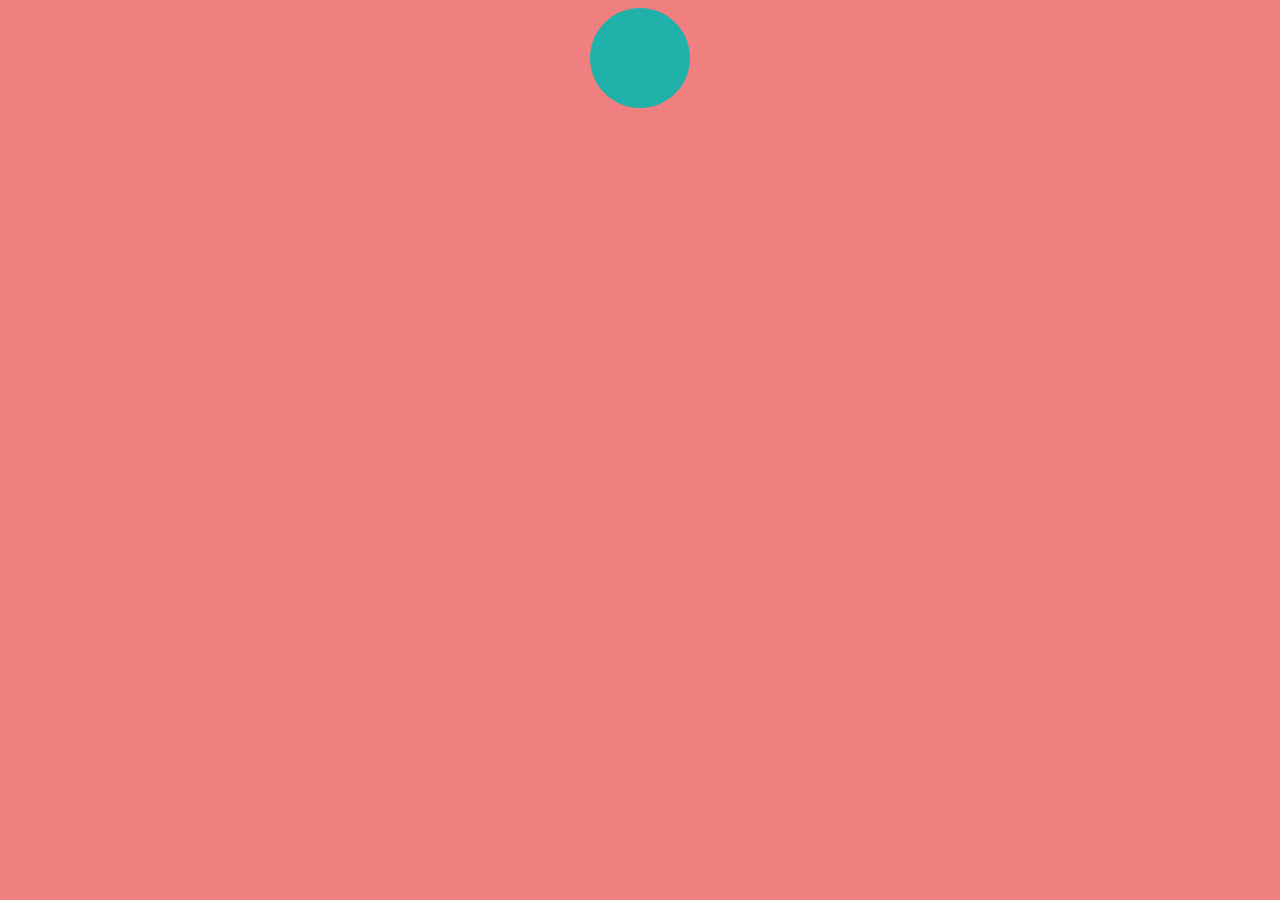
<file: quiz-1.html>
<!DOCTYPE html>
<html lang="en">
<head>
    <meta charset="UTF-8">
    <meta http-equiv="X-UA-Compatible" content="IE=edge">
    <meta name="viewport" content="width=device-width, initial-scale=1.0">
    <title>Pop Quiz 1</title>
    <link rel="stylesheet" href="styles.css" />
</head>
<body id="quiz-1">
    <div class="circle"></div>
</body>
</html>

<!-- add a circle to the page -->
</file>
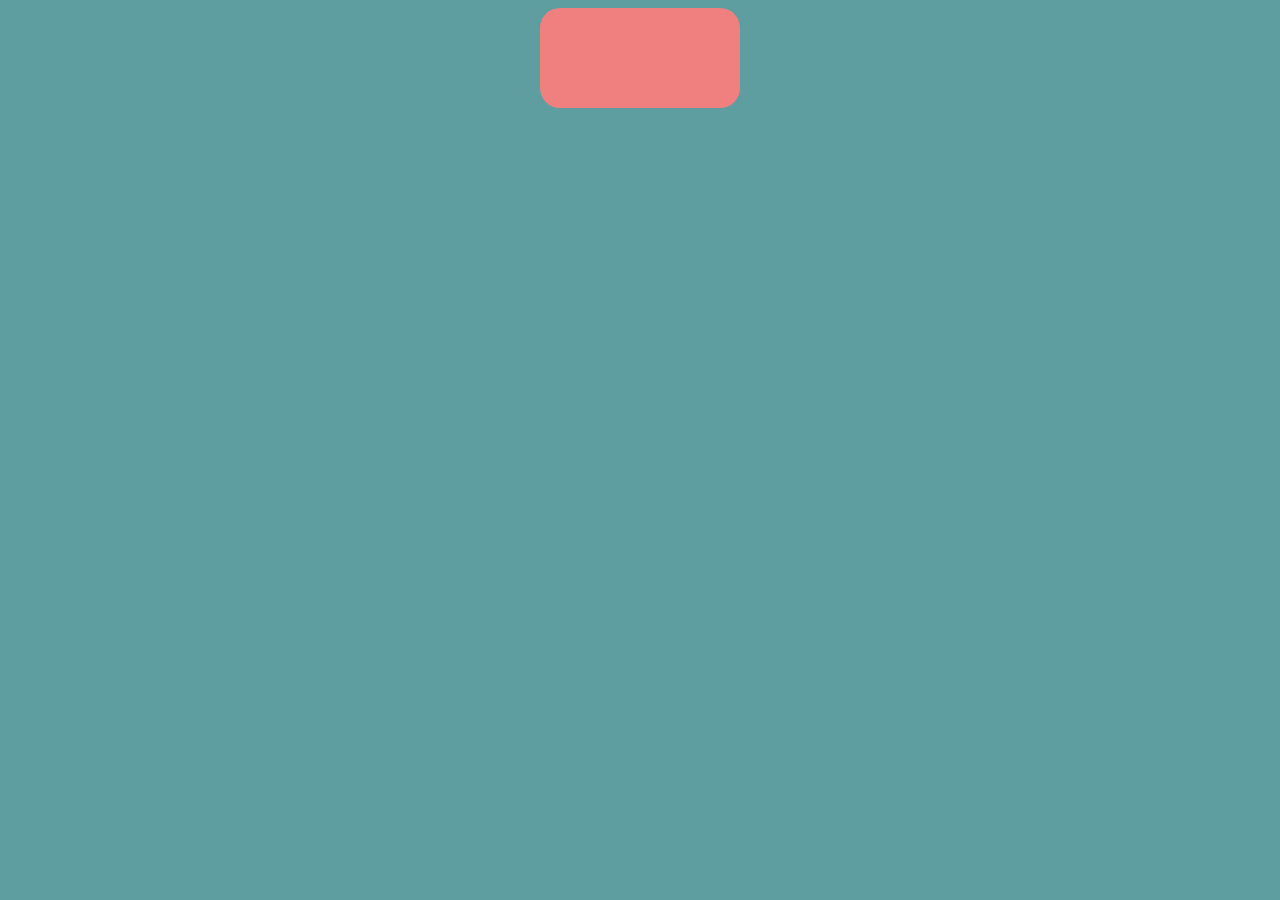
<file: quiz-2.html>
<!DOCTYPE html>
<html lang="en">
<head>
    <meta charset="UTF-8">
    <meta http-equiv="X-UA-Compatible" content="IE=edge">
    <meta name="viewport" content="width=device-width, initial-scale=1.0">
    <title>Pop Quiz 2</title>
    <link rel="stylesheet" href="styles.css" />
</head>
<body id="quiz-2">
    <div class="child"></div>
</body>
</html>
</file>
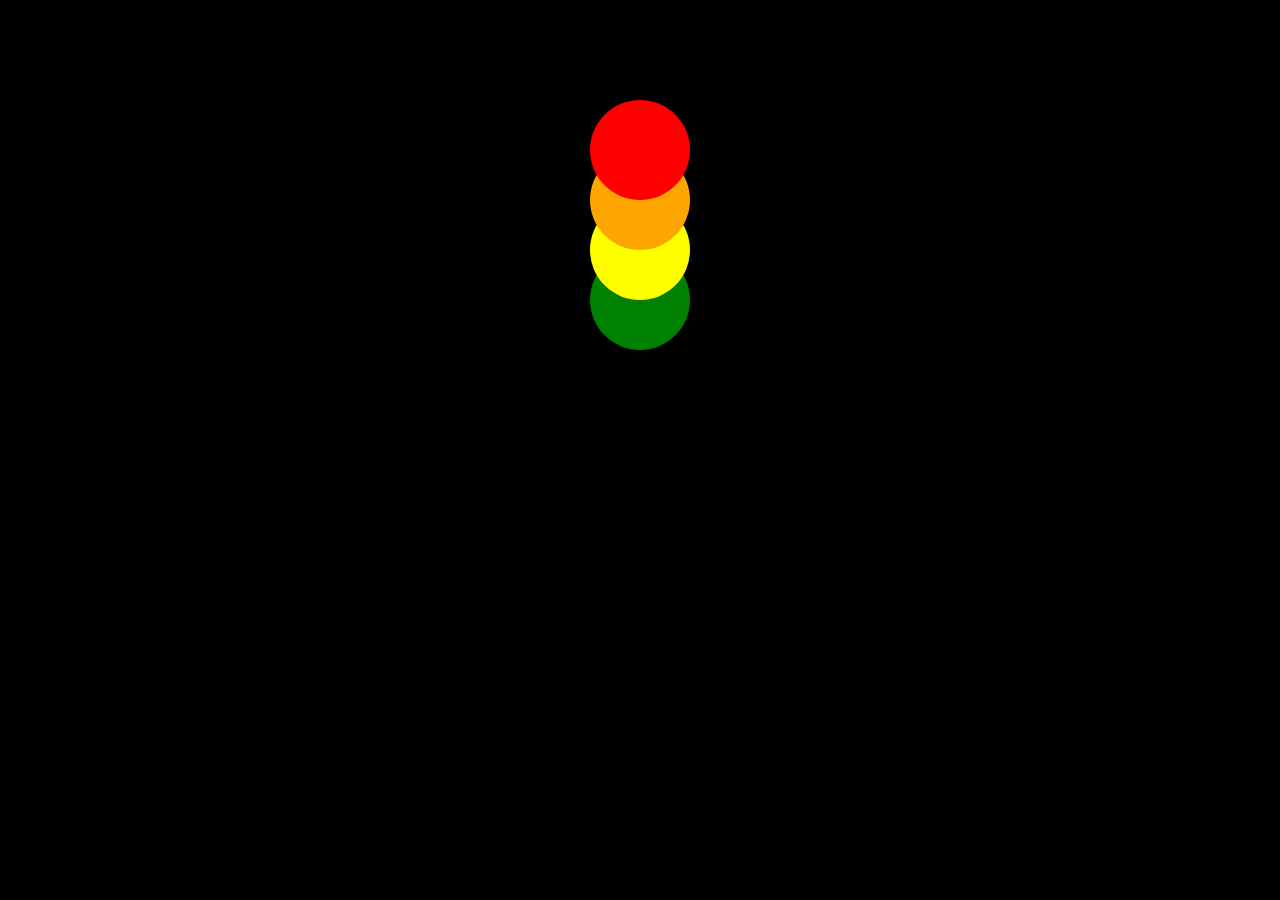
<file: quiz-3.html>
<!DOCTYPE html>
<html lang="en">
<head>
    <meta charset="UTF-8">
    <meta http-equiv="X-UA-Compatible" content="IE=edge">
    <meta name="viewport" content="width=device-width, initial-scale=1.0">
    <title>Pop Quiz 3: Z-Index</title>
    <link rel="stylesheet" href="styles.css" />
</head>

<body id="quiz-3">
    <div id="circles">
        <div class="first-circle"></div>
        <div class="second-circle"></div>
        <div class="third-circle"></div>
        <div class="fourth-circle"></div>
</div>
</body>
</html>
</file>
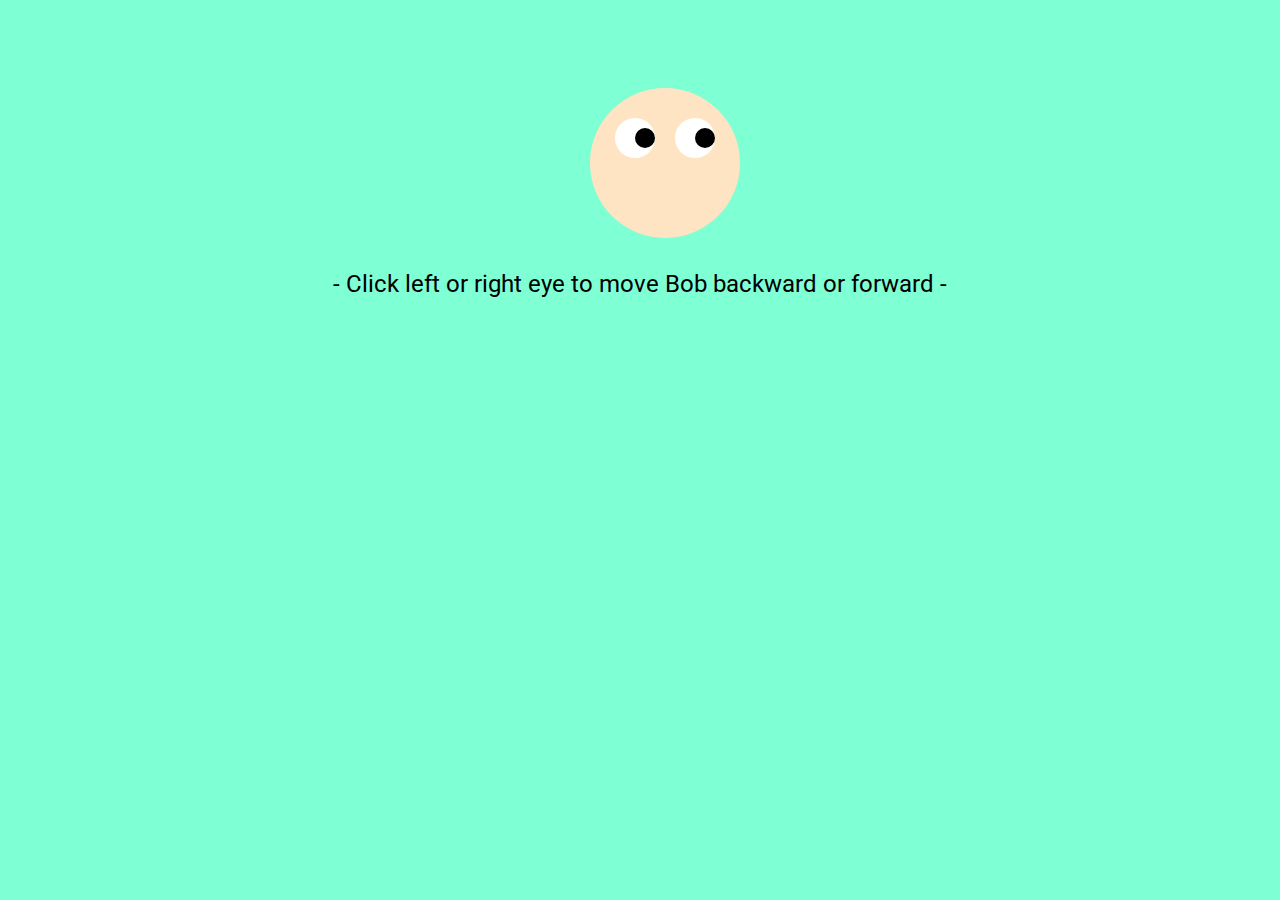
<file: pages/bob.html>
<!DOCTYPE html>
<html lang="en">
<head>
    <meta charset="UTF-8">
    <meta http-equiv="X-UA-Compatible" content="IE=edge">
    <meta name="viewport" content="width=device-width, initial-scale=1.0">
    <title>Move Bob</title>
    <link rel="stylesheet" href="bob.css" />
</head>
<body>
    <div class="face">
        <div class="eye-container">
            <div class="eye left">
                <div class="pupil"></div>
            </div>
            <div class="eye right">
                <div class="pupil"></div>
            </div>
        </div>
    </div>
    <p>- Click left or right eye to move Bob backward or forward -</p>
    <script src="bob.js"></script>
</body>
</html>
</file>
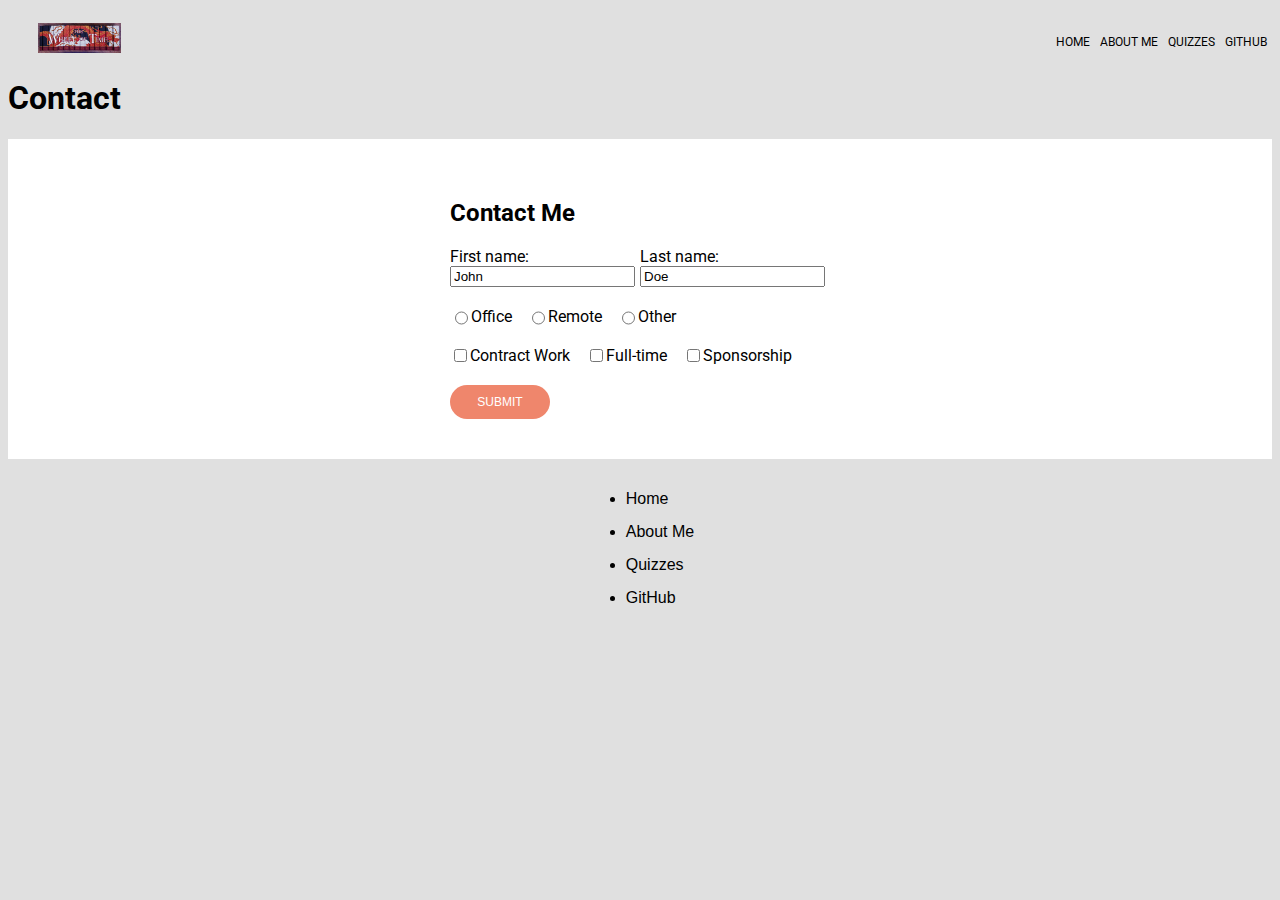
<file: pages/contact.html>
<!DOCTYPE html>
<html lang="en">
<head>
    <meta charset="UTF-8">
    <meta http-equiv="X-UA-Compatible" content="IE=edge">
    <meta name="viewport" content="width=device-width, initial-scale=1.0">
    <title>Contact</title>
    <link rel="stylesheet" href="../styles.css" />
</head>
<body id="body">
    <nav>
        <img class="logo" src="../images/wot.jpg" alt="Vish Singh logo" />
        <ul class="nav-bar">
            <li><a href="../index.html">Home</a></li>
            <li><a href="../index.html#about-me">About me</a></li>
            <li><a href="quizzes.html">Quizzes</a></li>
            <li><a href="https://github.com/vishalicious213">GitHub</a></li>
        </ul>
    </nav>

    <h1>Contact</h1>
    <section>
        <form>
            <h2>Contact Me</h2>
            <div class="input-section">
                <div class="input-group">
                    <label for="first-name">First name:</label>
                    <input type="text" id="first-name" name="first-name" value="John" />
                </div>
                <div class="input-group">
                    <label for="Last-name">Last name:</label>
                    <input type="text" id="last-name" name="last-name" value="Doe" />
                </div>
            </div>
            
            <div class="input-section">
                <input type="radio" id="office" name="office" value="office" />
                <label for="office">Office</label>
                <input type="radio" id="remote" name="remote" value="remote" />
                <label for="office">Remote</label>
                <input type="radio" id="other" name="other" value="other" />
                <label for="office">Other</label>
            </div>

            <div class="input-section">
                <input type="checkbox" id="contract" name="contract" value="contract" />
                <label for="contract">Contract Work</label>
                <input type="checkbox" id="full-time" name="full-time" value="full-time" />
                <label for="contract">Full-time</label>
                <input type="checkbox" id="sponsorship" name="sponsorship" value="sponsorship" />
                <label for="contract">Sponsorship</label>
            </div>

            <input class="button" type="submit" value="submit" />
        </form>
    </section>

    <footer>
        <ul>
            <li><a href="../index.html">Home</a></li>
            <li><a href="../index.html#about-me">About Me</a></li>
            <li><a href="quizzes.html">Quizzes</a></li>
            <li><a href="https://github.com/vishalicious213">GitHub</a></li>
        </ul>
    </footer>
</body>
</html>
</file>
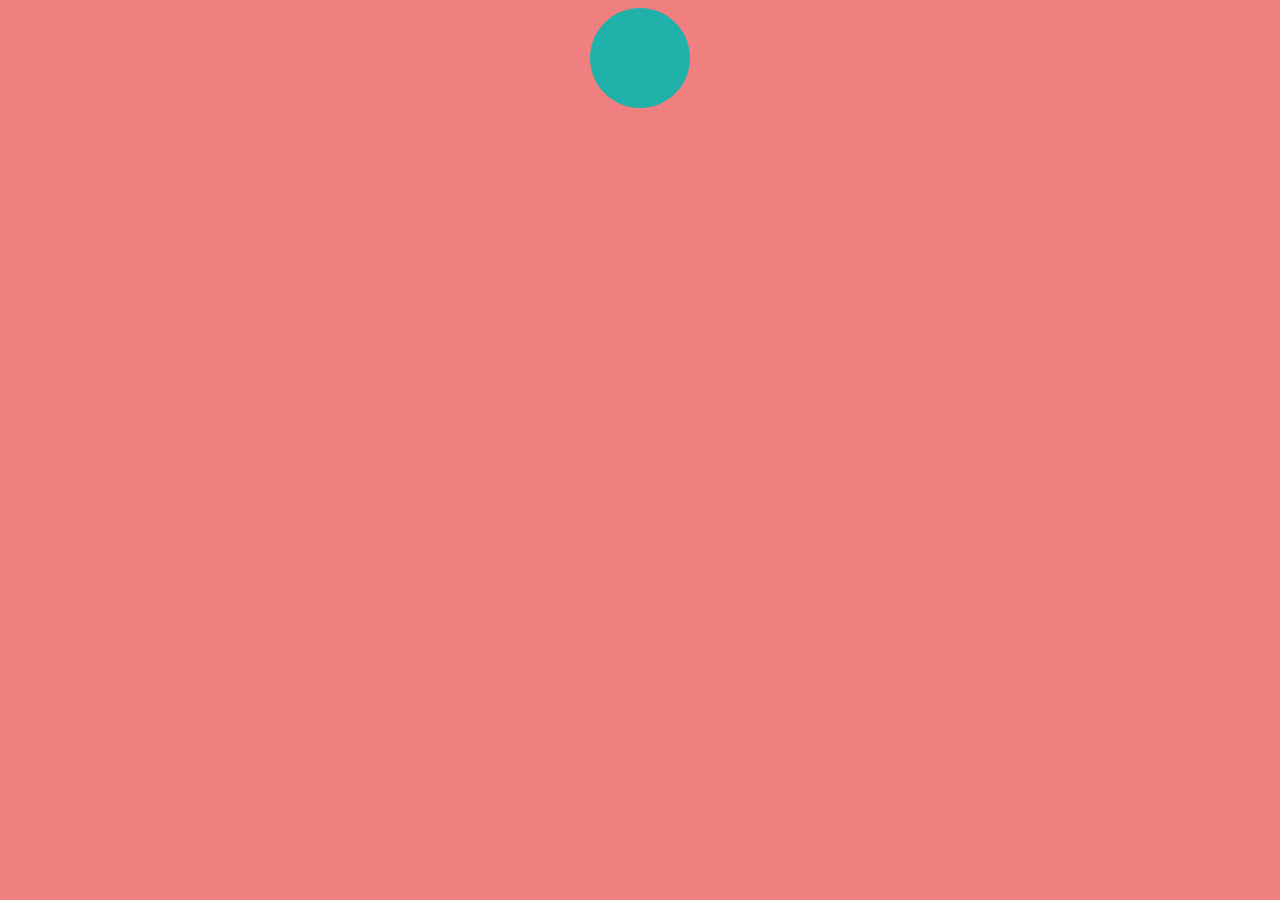
<file: pages/quiz-1.html>
<!DOCTYPE html>
<html lang="en">
<head>
    <meta charset="UTF-8">
    <meta http-equiv="X-UA-Compatible" content="IE=edge">
    <meta name="viewport" content="width=device-width, initial-scale=1.0">
    <title>Pop Quiz 1</title>
    <link rel="stylesheet" href="../styles.css" />
</head>
<body id="quiz-1">
    <div class="circle"></div>
</body>
</html>

<!-- add a circle to the page -->
</file>
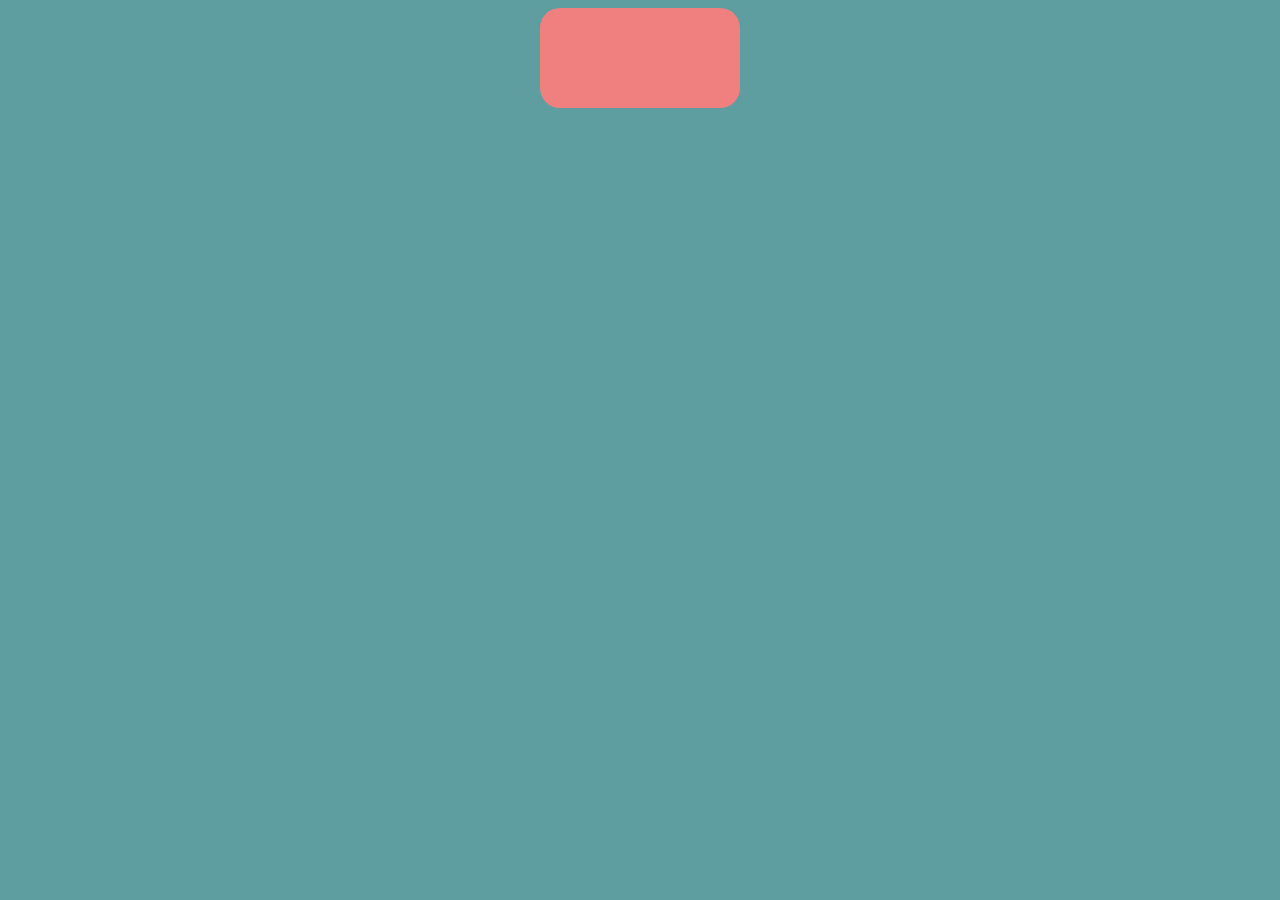
<file: pages/quiz-2.html>
<!DOCTYPE html>
<html lang="en">
<head>
    <meta charset="UTF-8">
    <meta http-equiv="X-UA-Compatible" content="IE=edge">
    <meta name="viewport" content="width=device-width, initial-scale=1.0">
    <title>Pop Quiz 2</title>
    <link rel="stylesheet" href="../styles.css" />
</head>
<body id="quiz-2">
    <div class="child"></div>
</body>
</html>
</file>
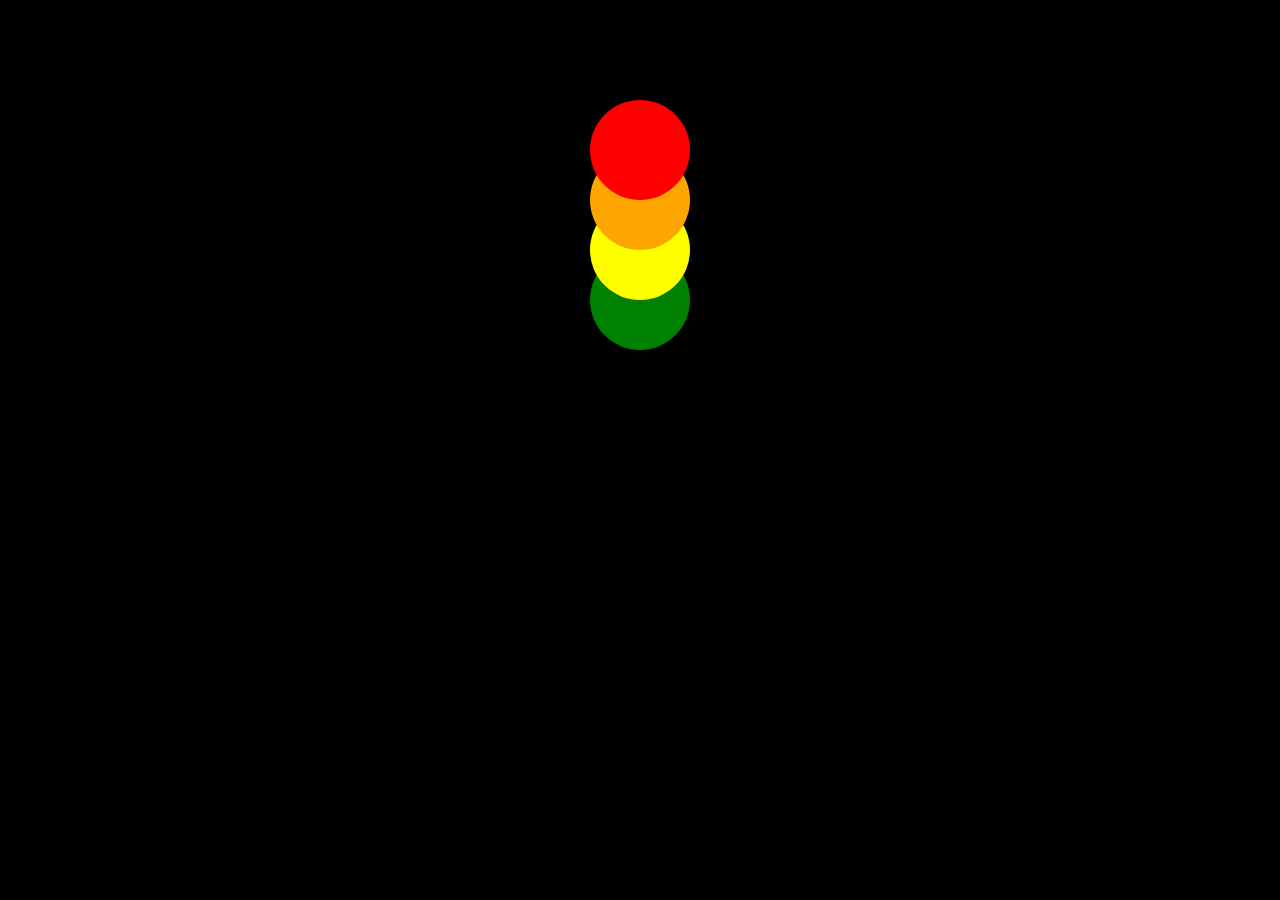
<file: pages/quiz-3.html>
<!DOCTYPE html>
<html lang="en">
<head>
    <meta charset="UTF-8">
    <meta http-equiv="X-UA-Compatible" content="IE=edge">
    <meta name="viewport" content="width=device-width, initial-scale=1.0">
    <title>Pop Quiz 3: Z-Index</title>
    <link rel="stylesheet" href="../styles.css" />
</head>

<body id="quiz-3">
    <div id="circles">
        <div class="first-circle"></div>
        <div class="second-circle"></div>
        <div class="third-circle"></div>
        <div class="fourth-circle"></div>
</div>
</body>
</html>
</file>
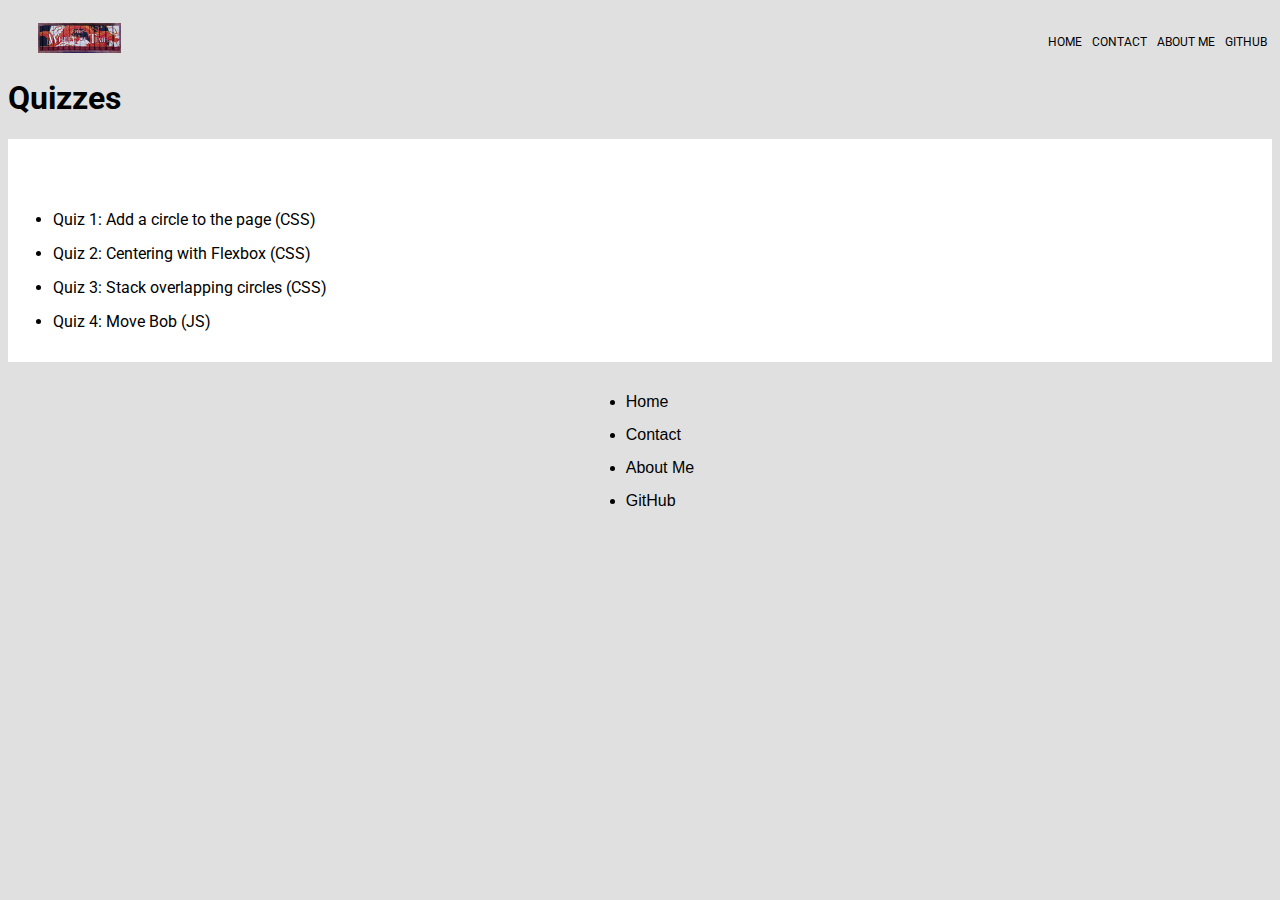
<file: pages/quizzes.html>
<!DOCTYPE html>
<html lang="en">
<head>
    <meta charset="UTF-8">
    <meta http-equiv="X-UA-Compatible" content="IE=edge">
    <meta name="viewport" content="width=device-width, initial-scale=1.0">
    <title>Quizzes</title>
    <link rel="stylesheet" href="../styles.css" />
</head>
<body id="body">
    <nav>
        <img class="logo" src="../images/wot.jpg" alt="Vish Singh logo" />
        <ul class="nav-bar">
            <li><a href="../index.html">Home</a></li>
            <li><a href="contact.html">Contact</a></li>
            <li><a href="../index.html#about-me">About me</a></li>
            <li><a href="https://github.com/vishalicious213">GitHub</a></li>
        </ul>
    </nav>

    <h1>Quizzes</h1>
    <section id="quizzes">
        <ul>
            <li><a href='./quiz-1.html'>Quiz 1: Add a circle to the page (CSS)</a></li>
            <li><a href='./quiz-2.html'>Quiz 2: Centering with Flexbox (CSS)</a></li>
            <li><a href='./quiz-3.html'>Quiz 3: Stack overlapping circles (CSS)</a></li>
            <li><a href='./bob/bob.html'>Quiz 4: Move Bob (JS)</a></li>
        </ul>
    </section>

    <footer>
        <ul>
            <li><a href="../index.html">Home</a></li>
            <li><a href="contact.html">Contact</a></li>
            <li><a href="../index.html#about-me">About Me</a></li>
            <li><a href="https://github.com/vishalicious213">GitHub</a></li>
        </ul>
    </footer>
</body>
</html>
</file>
<file: styles.css>
@import url('https://fonts.googleapis.com/css2?family=Roboto&display=swap');

#body {
    display: flex;
    flex-direction: column;
    /* font-family: 'Gill Sans', 'Gill Sans MT', Calibri, 'Trebuchet MS', sans-serif; */
    font-family: 'Roboto', sans-serif;
    background-color: #e0e0e0;
}

nav {
    width: 100%; 
    height: 50px; 
    display: flex;
    justify-content: space-between;
    /* background-color: green; */
    /* background-color: rgb(113, 74, 145); */
}

.nav-bar {
    display: flex;
    justify-content: flex-end;
    list-style-type: none;
    text-transform: uppercase;
    font-size: 12px;
}

li {
    margin: 15px 5px;
}

.logo {
    height: 30px;
    margin: 15px 30px;
}

section {
    width: 100%; 
    background-color: #ffffff;
    display: flex;
    justify-content: center;
    align-items: center;
    flex-wrap: wrap;
    padding: 40px 0 0 0;
    /* height: 100px;  */
    /* background-color: red; */
    /* background-color: #234def; /* using a hex value instead of a preset color */
    /* flex-direction: row; */
    /* flex-wrap: wrap; */
    /* background-image: linear-gradient(red, yellow); */
    /* background-image: linear-gradient(to right, red, yellow); */
    /* background-image: linear-gradient(to bottom right, red, yellow); */
    /* background-image: linear-gradient(to right, red, yellow, green); */
    /* background-image: linear-gradient(to right, red 10%, yellow 10%, green); */
    /* background-image: repeating-linear-gradient(red, yellow 10%); */
}

.about-me {
    width: 300px;
    margin: 5px;
    display: flex;
    justify-content: space-evenly;
    /* height: 300px;
    background-color: blue; */
}

.info {
    max-width: 300px;
    margin: 30px;
}

#main-test {
    box-shadow: 3px 3px 5px grey;
    /* box-shadow: 10px 10px; */
    /* horizontal, vertical, softness, color */
}

.hero {
    width: 100%;
    display: flex;
    justify-content: space-between;
    flex-wrap: wrap;
    /* width: 98%; */
    /* height: 300px; */
    /* background-color: blue; */
    /* background-color: rgb(177, 69, 21, 0.8); using RGB color and transparency in last value */
    /* margin: 10px 0;
    border: .5rem solid black;
    border-radius: 15px; */
}

.hero-info {
    margin: 30px;
    max-width: 300px;
}

.hero-img {
    width: 300px;
    margin: 30px;
}

.styled-break {
    width: 30px;
    height: 5px;
    background-color: #a17df4;
    border-radius: 2.5px;
    margin: 30px 0;
}

.avatar {
    width: 100px;
    border-radius: 50px;
}

#name {
    color: black;
    font-size: 45px;
}

.test {
    width: 30px;
    height: 30px;
    background-color: red;
    margin: 5px;
}

button, .button {
    border: 0;
    padding: 10px 20px;
    font-size: 20px;
    background-color: #ef866c;
    width: 100px;
    border-radius: 20px;
    color: #ffffff;
    text-transform: uppercase;
    font-size: 12px;
    text-align: center;
    /* line-height: 2.5;
    color: rgb(255, 255, 255);
    text-shadow: 1px 1px 1px #000;
    background-color: rgba(220, 0, 0, 1);
    background-image: linear-gradient(to top left, rgba(0,0,0,0.2), rgba(0,0,0,0.2) 30%, rgba(0, 0, 0, 0));
    box-shadow: inset 2px 2px 3px rgba(255, 255, 255, 0.6), inset -2px -2px 3px rgba(0, 0, 0, 0.6);
    border-radius: 10px; */
}

button:hover, .button:hover {
    background-color: #ef744b;
}

button:active, .button:active {
    box-shadow: inset -2px -2px 3px rgba(255, 255, 255, 0.6);
}

form {
    margin: 0 0 40px 0;
}

.input-section {
    margin: 20px 0;
    display: flex;
}

.input-group {
    display: flex;
    flex-direction: column;
    margin: 0 5px 0 0;
}

#remote, #other, #full-time, #sponsorship {
    margin-left: 20px;
}

footer {
    font-family: Arial, Helvetica, sans-serif;
    display: flex;
    justify-content: center;
}

.far, .fas {
    margin: 5px;
}

a {
    text-decoration: none;
    color: black;
}

a:hover {
    color: orangered;
}

a:active {
    color: purple;
}

#quizzes {
    justify-content: flex-start;
}

/* QUIZ 1 */

#quiz-1 {
    background-color: lightcoral;
}

.circle {
    height: 100px;
    width: 100px;
    margin: auto;
    border-radius: 50%;
    /* she used border-radius 50px, which is the same as 50% b/c the div is 100x100 */
    background-color: lightseagreen;
}

/* QUIZ 2 */

#quiz-2 {
    background-color: cadetblue;
    display: flex;
    justify-content: center;
}

.child {
    background-color: lightcoral;
    width: 200px;
    height: 100px;
    border-radius: 20px;
}

/* QUIZ 3 */

#quiz-3 {
    background-color: black;
}

#circles {
    display: flex;
    flex-direction: column;
    align-items: center;
    margin-top: 100px;
    position: relative; /* absolute-positioned items below need a positioned item to anchor from */
}

.first-circle {
    background-color: red;
    height: 100px;
    width: 100px;
    border-radius: 50%;
    z-index: 4;
    position: absolute;
    top: 0px
}

.second-circle {
    background-color: orange;
    height: 100px;
    width: 100px;
    border-radius: 50%;
    z-index: 3;
    position: absolute;
    top: 50px
}

.third-circle {
    background-color: yellow;
    height: 100px;
    width: 100px;
    border-radius: 50%;
    z-index: 2;
    position: absolute;
    top: 100px
}

.fourth-circle {
    background-color: green;
    height: 100px;
    width: 100px;
    border-radius: 50%;
    z-index: 1;
    position: absolute;
    top: 150px
}

/* BREAKPOINTS */

@media only screen and (max-width: 750px) {
    .hero-info {
        max-width: 700px;
    }

    .hero-img {
        visibility: hidden;
        height: 0px;
    }
}
</file>
<file: pages/bob.css>
@import url('https://fonts.googleapis.com/css2?family=Roboto&display=swap');

body {
    background-color: aquamarine;
    display: flex;
    flex-direction: column;
    align-items: center;
}

p {
    margin-top: 2rem;
    font-family: 'Roboto', sans-serif;
    font-size: 1.5rem;
}

.face {
    /* position: absolute; */
    background-color: bisque;
    height: 150px;
    width: 150px;
    border-radius: 75px;
    margin-left: 50px;
    margin-top: 80px;
}

.eye-container {
    display: flex;
    flex-direction: row;
    padding-left: 15px;
    margin-top: 20px;
}

.eye {
    background-color: white;
    height: 40px;
    width: 40px;
    border-radius: 20px;
    margin: 10px;
}

.pupil {
    background-color: black;
    height: 20px;
    width: 20px;
    border-radius: 10px;
    margin: 10px 0px 10px 20px;
}
</file>
